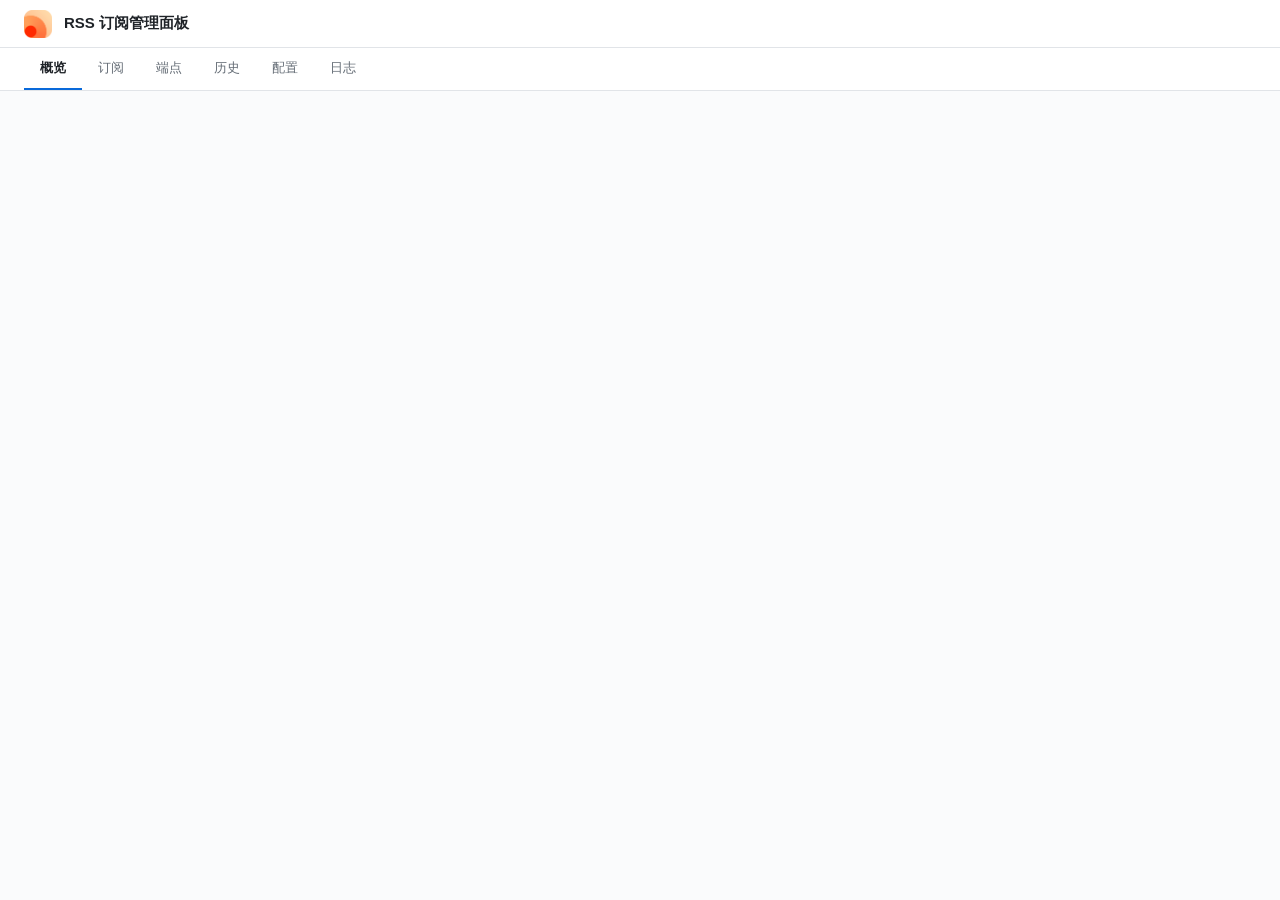
<file: pages/dashboard/index.html>
<!doctype html>
<html lang="zh-CN">
<head>
<meta charset="utf-8" />
<meta name="viewport" content="width=device-width, initial-scale=1.0" />
<title>RSS 订阅管理面板</title>
<link rel="stylesheet" href="./css/dashboard.css" />
</head>
<body>

<div class="topbar">
  <img src="./logo.png" alt="logo" style="height:28px;width:28px;border-radius:4px;" />
  <h1>RSS 订阅管理面板</h1>
  <span id="info"></span>
</div>

<div class="tabs" id="tabs">
  <button class="on" data-t="overview">概览</button>
  <button data-t="subs">订阅</button>
  <button data-t="rsshub">端点</button>
  <button data-t="history">历史</button>
  <button data-t="config">配置</button>
  <button data-t="logs">日志</button>
</div>

<div class="main" id="app"></div>

<script src="./js/echarts.min.js"></script>
<script src="./js/dashboard.js"></script>
</body>
</html>
</file>
<file: pages/dashboard/css/dashboard.css>
/* Notion 风格 — 极简清爽，内容优先 */

:root {
  --bg: #fafbfc; --card: #fff; --border: #e1e4e8;
  --text: #1f2328; --sub: #656d76; --muted: #8b949e;
  --blue: #0969da; --green: #1a7f37; --orange: #bc4c00; --red: #cf222e; --purple: #8250df;
}
* { box-sizing: border-box; margin: 0; padding: 0; }

body {
  font: 14px/1.5 -apple-system, BlinkMacSystemFont, "Segoe UI", "Noto Sans", Helvetica, Arial, sans-serif;
  background: var(--bg); color: var(--text);
}

/* ── Top bar ── */
.topbar {
  background: var(--card); border-bottom: 1px solid var(--border);
  padding: 0 24px; height: 48px; display: flex; align-items: center; gap: 12px;
}
.topbar h1 { font-size: 15px; font-weight: 600; }
.topbar span { font-size: 12px; color: var(--sub); }

/* ── Tabs ── */
.tabs { background: var(--card); border-bottom: 1px solid var(--border); display: flex; gap: 0; padding: 0 24px; }
.tabs button {
  border: none; background: none; padding: 10px 16px; font: inherit; font-size: 13px;
  color: var(--sub); cursor: pointer; border-bottom: 2px solid transparent; transition: color .15s;
}
.tabs button:hover { color: var(--text); }
.tabs button.on { color: var(--text); font-weight: 600; border-bottom-color: var(--blue); }

/* ── Main ── */
.main { max-width: 960px; margin: 20px auto; padding: 0 20px; }

/* ── Card ── */
.card { background: var(--card); border: 1px solid var(--border); border-radius: 6px; padding: 16px 20px; margin-bottom: 12px; }
.card h3 { font-size: 13px; font-weight: 600; margin-bottom: 12px; }

/* ── Overview ── */
.ov-cards { display: grid; grid-template-columns: repeat(6, 1fr); gap: 10px; margin-bottom: 12px; }
.ov-card { background: var(--card); border: 1px solid var(--border); border-radius: 6px; padding: 14px 8px; text-align: center; }
.ov-card .num { font-size: 22px; font-weight: 600; line-height: 1.3; }
.ov-card .lbl { font-size: 11px; color: var(--sub); margin-top: 2px; }
.ov-charts { display: grid; grid-template-columns: 1fr 1fr; gap: 12px; margin-bottom: 12px; }
.ov-log { font-size: 13px; }
.ov-log .row { display: flex; gap: 10px; padding: 6px 0; border-bottom: 1px solid #f0f2f5; align-items: baseline; }
.ov-log .row:last-child { border: none; }
.ov-log .time { color: var(--muted); font-size: 12px; white-space: nowrap; min-width: 46px; }
.ov-log .txt { flex: 1; overflow: hidden; text-overflow: ellipsis; white-space: nowrap; }

/* ── Forms ── */
.f-row { display: flex; gap: 10px; flex-wrap: wrap; align-items: flex-end; margin-bottom: 10px; }
.f-row > * { flex: 1; min-width: 90px; }
.f-label { display: block; font-size: 11px; font-weight: 600; color: var(--sub); margin-bottom: 3px; text-transform: uppercase; letter-spacing: .5px; }
input, select {
  width: 100%; font: inherit; font-size: 13px; padding: 7px 10px;
  border: 1px solid var(--border); border-radius: 6px; background: var(--card); color: var(--text); transition: border-color .15s, box-shadow .15s;
}
input::placeholder { color: var(--muted); }
input:focus, select:focus { outline: none; border-color: var(--blue); box-shadow: 0 0 0 2px rgba(9,105,218,.15); }

/* ── Buttons ── */
.btn { display: inline-flex; align-items: center; justify-content: center; gap: 4px; font: inherit; font-size: 13px; font-weight: 500; padding: 7px 14px; border-radius: 6px; cursor: pointer; transition: background .15s; border: 1px solid transparent; }
.btn-primary { background: #24292f; color: #fff; border-color: #24292f; }
.btn-primary:hover { background: #1b1f24; }
.btn-outline { background: var(--card); border-color: var(--border); color: var(--text); }
.btn-outline:hover { background: #f3f4f6; }
.btn-sm { padding: 4px 9px; font-size: 12px; }
.btn-ghost { background: none; border: none; color: var(--sub); padding: 10px 12px; font-size: 13px; font-weight: 400; }
.btn-ghost:hover { background: #f3f4f6; color: var(--text); }
.btn-ghost.danger { color: var(--red); }
.btn-ghost.danger:hover { background: #fff1f0; }

/* ── Table ── */
table { width: 100%; border-collapse: collapse; font-size: 13px; }
th, td { padding: 8px 12px; text-align: left; border-bottom: 1px solid #f0f2f5; }
th { font-weight: 600; color: var(--sub); font-size: 11px; text-transform: uppercase; letter-spacing: .3px; }
tr:hover td { background: #f6f8fa; }
tr.paused td { opacity: .45; }
.act-cell { display: flex; gap: 2px; }

.tag { display: inline-block; padding: 1px 7px; border-radius: 12px; font-size: 11px; font-weight: 500; }
.tag-green { background: #dafbe1; color: #1a7f37; }
.tag-gray { background: #f3f4f6; color: var(--sub); }

.empty { text-align: center; padding: 56px 20px; color: var(--muted); }

/* ── Modal (pure CSS) ── */
.modal-overlay {
  position: fixed; inset: 0; background: rgba(0,0,0,.25); z-index: 1000;
  display: flex; align-items: center; justify-content: center;
}
.modal-box {
  background: var(--card); border: 1px solid var(--border); border-radius: 8px;
  padding: 24px; min-width: 360px; max-width: 480px; width: 90%;
  box-shadow: 0 8px 24px rgba(0,0,0,.08);
}
.modal-box h3 { font-size: 15px; font-weight: 600; margin-bottom: 16px; }
.modal-box .modal-body { margin-bottom: 20px; font-size: 14px; color: var(--text); }
.modal-box .modal-actions { display: flex; gap: 8px; justify-content: flex-end; }

/* ── Toast ── */
.toast {
  position: fixed; bottom: 20px; right: 20px; z-index: 2000;
  background: #24292f; color: #fff; padding: 10px 18px; border-radius: 6px;
  font-size: 13px; font-weight: 500; animation: toast-in .25s ease;
  box-shadow: 0 4px 12px rgba(0,0,0,.15);
}
.toast.err { background: var(--red); }
@keyframes toast-in { from { transform: translateY(12px); opacity: 0; } to { transform: translateY(0); opacity: 1; } }

/* ── Log tab ── */
.log-row td { font-size: 12px; }
.log-lvl { font-weight: 600; }

@media (max-width: 640px) {
  .ov-cards { grid-template-columns: repeat(3, 1fr); }
  .ov-charts { grid-template-columns: 1fr; }
}
</file>
